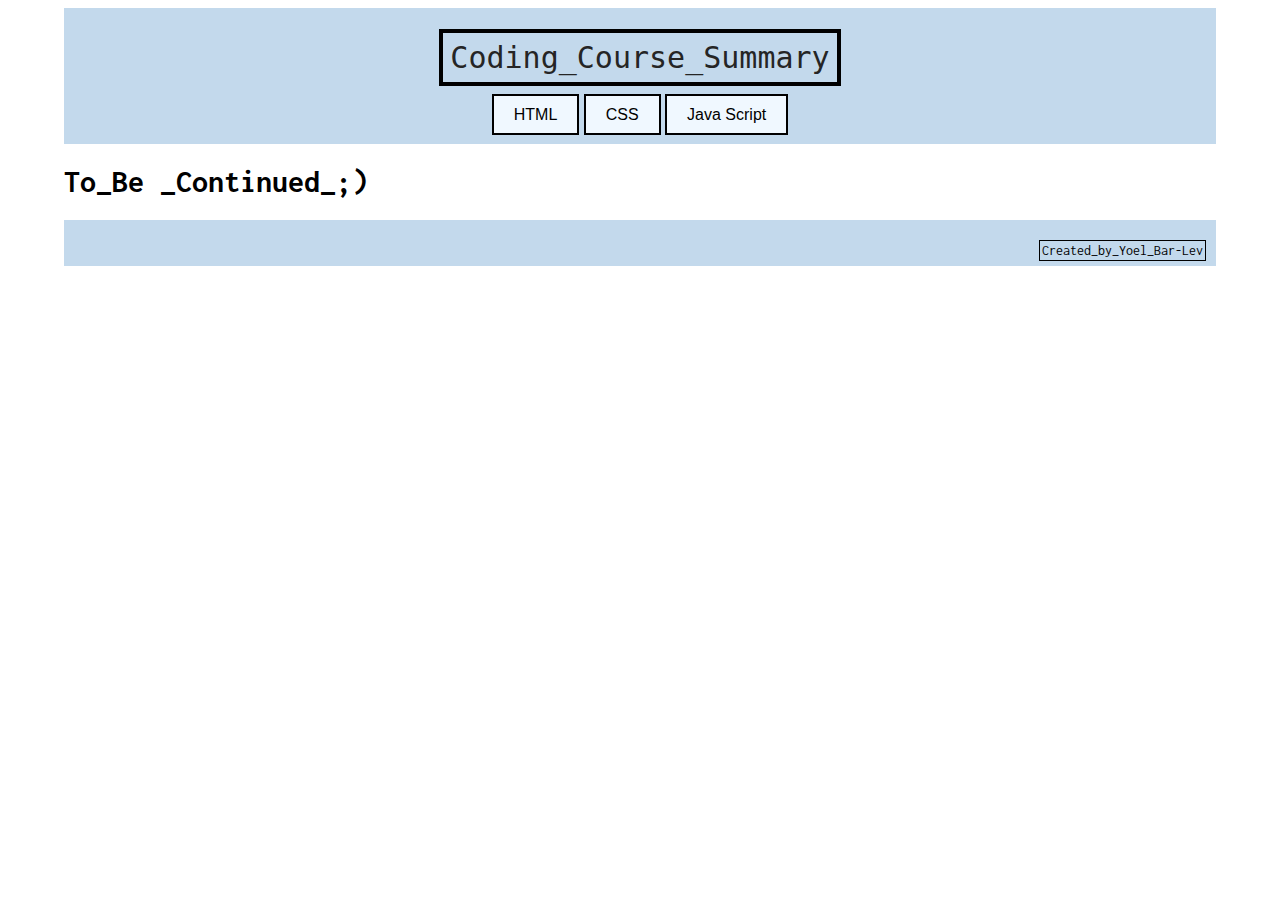
<file: js.html>
<!DOCTYPE html>
<html lang="en">
   <head>
      <link rel="stylesheet" href="./style.css" />
      <meta charset="UTF-8" />
      <meta http-equiv="X-UA-Compatible" content="IE=edge" />
      <meta name="viewport" content="width=device-width, initial-scale=1.0" />
      <title>JS Summery</title>
   </head>
   <body>
      <!-- Header -->
      <header class="header">
         <p>Coding_Course_Summary</p>
         <nav>
            <a href="./index.html">HTML</a>
            <a href="./css.html">CSS</a>
            <a href="./js.html">Java Script</a>
         </nav>
      </header>

      <h1>To_Be _Continued_;)</h1>

      <footer>
         <h3>Created_by_Yoel_Bar-Lev</h3>
      </footer>
   </body>
</html>
</file>
<file: style.css>
@import url("https://fonts.googleapis.com/css2?family=IBM+Plex+Sans+Hebrew:wght@100;200;300;400;500;600;700&family=Inconsolata:wght@200;300;400;600;700&display=swap");

a {
   color: orange;
}

* {
   font-family: "Segoe UI", Tahoma, Geneva, Verdana, sans-serif;
}

li {
   margin-block: 10px;
}

table,
th,
td {
   border: solid black 1px;
   border-collapse: collapse;
   padding: 5px;
}

strong {
   font-family: "Inconsolata", monospace;
}

body {
   width: 90%;
   margin-left: auto;
   margin-right: auto;
}

body h1 {
   font-family: "Inconsolata", monospace;
}

aside {
   display: inline-block;
   vertical-align: top;
   margin-top: 20px;
   width: 15%;
}

aside article {
   width: 80%;
   margin-left: auto;
   margin-right: auto;
   background-color: aliceblue;
   margin: 10px;
   border-radius: 10px;
   text-align: center;
}

aside .article-content {
   padding: 10px;
}

aside h3 {
   margin-top: 0%;
   font-size: 1.2em;
}

aside p {
   font-family: monospace;
   font-size: 1.2em;
   text-align: left;
}

aside a {
   color: black;
   text-decoration: none;
}

aside img {
   max-width: 100%;
   max-height: 100%;
}

main {
   width: 100%;
   margin-left: auto;
   margin-right: auto;
}

.header {
   background-color: rgb(195, 217, 236);
   text-align: center;
   padding-bottom: 20px;
   padding-top: 1px;
}

.header p {
   font-family: monospace;
   color: rgb(37, 37, 37);
   border: 4px solid rgb(0, 0, 0);
   width: fit-content;
   font-size: 30px;
   margin-block: 20px;
   margin-left: auto;
   margin-right: auto;
   padding: 7px;
}

.header nav a {
   border: 2px black solid;
   color: black;
   background-color: aliceblue;
   padding: 10px;
   width: fit-content;
   padding-inline: 20px;
   margin: 0%;
   text-decoration: none;
}

.header nav a:hover {
   background-color: rgb(255, 255, 255);
}

main h1 {
   font-family: monospace;
   font-size: 30px;
   margin-block: 10px;
}

.summaries {
   display: inline-block;
   width: 68%;
   margin-top: 20px;
}

summary {
   font-size: 1.2em;
}

.summaries details {
   background-color: aliceblue;
   margin: 10px;
   padding: 10px;
   border-radius: 10px;
}

.summaries summary:hover {
   cursor: pointer;
}

.summary-content {
   font-size: 1.2em;
   display: inline-block;
   background-color: rgb(53, 62, 75);
   color: white;
   padding: 20px;
   border-radius: 5px;
   border: 1px solid rgb(255, 255, 255);
}

.summary-content * {
   font-family: "Inconsolata", monospace;
   font-weight: 300;
   letter-spacing: 0.03em;
}

.summaries .notes {
   color: orange;
   font-family: "IBM Plex Sans Hebrew", sans-serif;
   font-size: 0.9em;
   font-weight: 200;
   letter-spacing: normal;
}

footer {
   background-color: rgb(195, 217, 236);
   padding: 20px 10px 5px;
}

footer h3 {
   width: fit-content;
   margin-left: auto;
   margin-right: 0;
   margin-block: 0px;
   border: 1px black solid;
   padding: 2px;
   font-family: "Inconsolata", monospace;
   font-weight: 400;
   font-size: 0.9em;
   /* vertical-align: bottom; */
}

.overflow-examples {
   margin-block-start: 10px;
   width: 300px;
   height: 50px;
   /* overflow: auto; */
   /* overflow: visible; */
   /* overflow: scroll; */
   /* overflow: hidden; */
   background-color: #f00;
}

input#auto:checked ~ div.overflow-examples {
   overflow: auto;
}
input#scroll:checked ~ div.overflow-examples {
   overflow: scroll;
}
input#hidden:checked ~ div.overflow-examples {
   overflow: hidden;
}
input#visible:checked ~ div.overflow-examples {
   overflow: visible;
}
</file>
